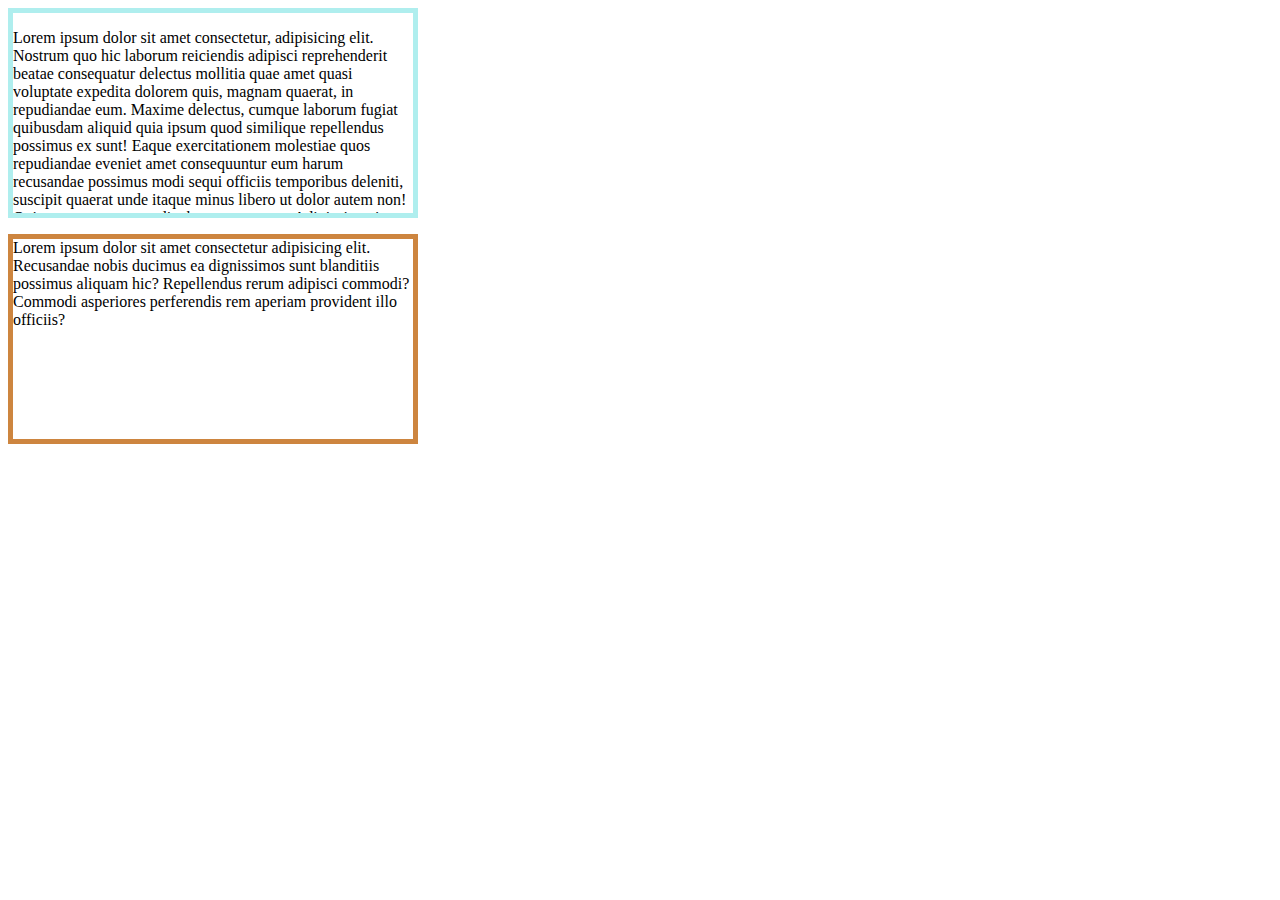
<file: Practice_File/CSS3/index.html>
<!DOCTYPE html>
<html lang="en">
<head>
    <meta charset="UTF-8">
    <meta name="viewport" content="width=device-width, initial-scale=1.0">
    <title>Document</title>
    <link rel="stylesheet" href="style.css">
</head>
<body>
    <div class="box">
        <p>Lorem ipsum dolor sit amet consectetur, adipisicing elit. Nostrum quo hic laborum reiciendis adipisci reprehenderit beatae consequatur delectus mollitia quae amet quasi voluptate expedita dolorem quis, magnam quaerat, in repudiandae eum. Maxime delectus, cumque laborum fugiat quibusdam aliquid quia ipsum quod similique repellendus possimus ex sunt! Eaque exercitationem molestiae quos repudiandae eveniet amet consequuntur eum harum recusandae possimus modi sequi officiis temporibus deleniti, suscipit quaerat unde itaque minus libero ut dolor autem non! Quis consequatur expedita beatae magnam. Adipisci veniam repellat nesciunt similique, odio ullam, aspernatur corporis qui repudiandae explicabo velit hic dolorem perferendis eaque ab officia quisquam magni iure sapiente. Dolore repellat libero architecto sit esse quidem sequi omnis ad expedita labore accusantium optio, deleniti maxime impedit velit sed.</p>
    </div>
    <div>
        <p class="box2">Lorem ipsum dolor sit amet consectetur adipisicing elit. Recusandae nobis ducimus ea dignissimos sunt blanditiis possimus aliquam hic? Repellendus rerum adipisci commodi? Commodi asperiores perferendis rem aperiam provident illo officiis?</p>
    </div>
</body>
</html>
</file>
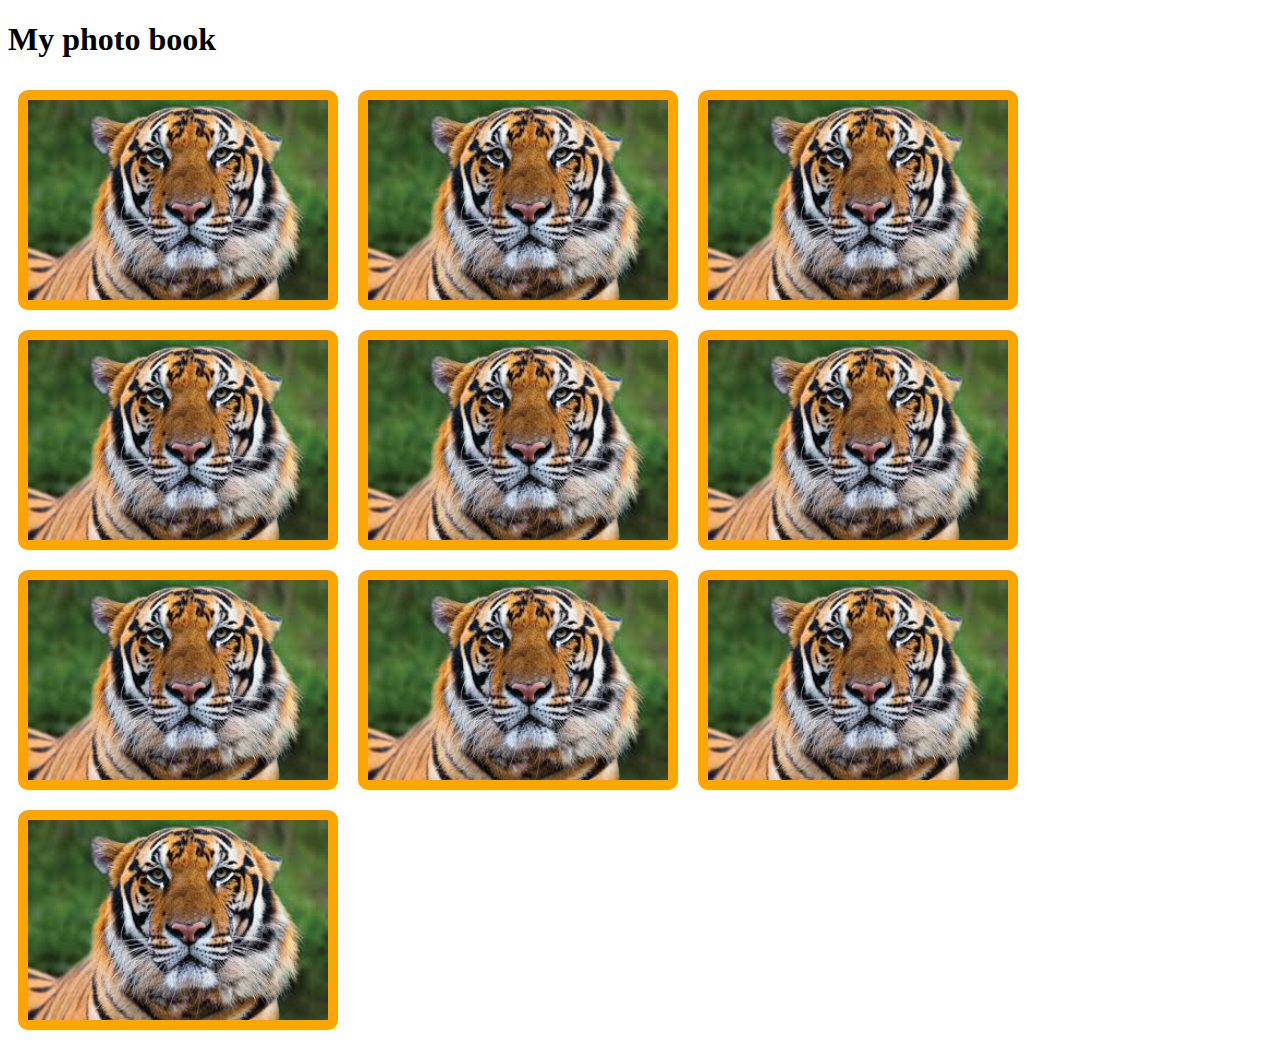
<file: Practice_File/CSS3/frame.html>
<!DOCTYPE html>
<html lang="en">
<head>
    <meta charset="UTF-8">
    <meta name="viewport" content="width=device-width, initial-scale=1.0">
    <title>Document</title>
    <style>
        .photo-album{
            display: flex;
            flex-wrap: wrap;
        }
        .photo-frame{
            width: 300px;
            height: 200px;
            border: 10px solid orange;
            border-radius: 10px;
            position: relative;
            margin: 10px;
        }
        .photo-frame .photo img{
            width: 100%;
        }
        .photo-frame .photo-dtail{
            display: none;
            position: absolute;
            width: 300px;
            height: 200px;
            top: 0;
        }
        .photo-frame:hover .photo-dtail{
            display: block;
            background-color: rgba(165, 158, 116, 0.486);
        }
        .photo-frame:hover .photo-dtail h3{
            background-color: black;
            text-align: center;
            color: white;
        }
        .photo-frame:hover .photo-dtail p{
            text-align: center;
            color: white;
        }
    </style>
</head>
<body>
    <h1>My photo book</h1>

    <section class="photo-album">
        <div class="photo-frame">
            <div class="photo">
                <img src="../media/tiger.jpg" alt="">
            </div>
            <div class="photo-dtail">
                <h3>Tiger Photo</h3>
                <p>Lorem ipsum dolor sit amet consectetur adipisicing elit. Quasi libero itaque animi possimus doloribus necessitatibus officia voluptas reiciendis, tempore nobis ex modi consectetur deleniti corporis expedita debitis aliquam ipsa placeat!</p>
            </div>
        </div>
        <div class="photo-frame">
            <div class="photo">
                <img src="../media/tiger.jpg" alt="">
            </div>
            <div class="photo-dtail">
                <h3>Tiger Photo</h3>
                <p>Lorem ipsum dolor sit amet consectetur adipisicing elit. Quasi libero itaque animi possimus doloribus necessitatibus officia voluptas reiciendis, tempore nobis ex modi consectetur deleniti corporis expedita debitis aliquam ipsa placeat!</p>
            </div>
        </div>
        <div class="photo-frame">
            <div class="photo">
                <img src="../media/tiger.jpg" alt="">
            </div>
            <div class="photo-dtail">
                <h3>Tiger Photo</h3>
                <p>Lorem ipsum dolor sit amet consectetur adipisicing elit. Quasi libero itaque animi possimus doloribus necessitatibus officia voluptas reiciendis, tempore nobis ex modi consectetur deleniti corporis expedita debitis aliquam ipsa placeat!</p>
            </div>
        </div>
        <div class="photo-frame">
            <div class="photo">
                <img src="../media/tiger.jpg" alt="">
            </div>
            <div class="photo-dtail">
                <h3>Tiger Photo</h3>
                <p>Lorem ipsum dolor sit amet consectetur adipisicing elit. Quasi libero itaque animi possimus doloribus necessitatibus officia voluptas reiciendis, tempore nobis ex modi consectetur deleniti corporis expedita debitis aliquam ipsa placeat!</p>
            </div>
        </div>
        <div class="photo-frame">
            <div class="photo">
                <img src="../media/tiger.jpg" alt="">
            </div>
            <div class="photo-dtail">
                <h3>Tiger Photo</h3>
                <p>Lorem ipsum dolor sit amet consectetur adipisicing elit. Quasi libero itaque animi possimus doloribus necessitatibus officia voluptas reiciendis, tempore nobis ex modi consectetur deleniti corporis expedita debitis aliquam ipsa placeat!</p>
            </div>
        </div>
        <div class="photo-frame">
            <div class="photo">
                <img src="../media/tiger.jpg" alt="">
            </div>
            <div class="photo-dtail">
                <h3>Tiger Photo</h3>
                <p>Lorem ipsum dolor sit amet consectetur adipisicing elit. Quasi libero itaque animi possimus doloribus necessitatibus officia voluptas reiciendis, tempore nobis ex modi consectetur deleniti corporis expedita debitis aliquam ipsa placeat!</p>
            </div>
        </div>
        <div class="photo-frame">
            <div class="photo">
                <img src="../media/tiger.jpg" alt="">
            </div>
            <div class="photo-dtail">
                <h3>Tiger Photo</h3>
                <p>Lorem ipsum dolor sit amet consectetur adipisicing elit. Quasi libero itaque animi possimus doloribus necessitatibus officia voluptas reiciendis, tempore nobis ex modi consectetur deleniti corporis expedita debitis aliquam ipsa placeat!</p>
            </div>
        </div>
        <div class="photo-frame">
            <div class="photo">
                <img src="../media/tiger.jpg" alt="">
            </div>
            <div class="photo-dtail">
                <h3>Tiger Photo</h3>
                <p>Lorem ipsum dolor sit amet consectetur adipisicing elit. Quasi libero itaque animi possimus doloribus necessitatibus officia voluptas reiciendis, tempore nobis ex modi consectetur deleniti corporis expedita debitis aliquam ipsa placeat!</p>
            </div>
        </div>
        <div class="photo-frame">
            <div class="photo">
                <img src="../media/tiger.jpg" alt="">
            </div>
            <div class="photo-dtail">
                <h3>Tiger Photo</h3>
                <p>Lorem ipsum dolor sit amet consectetur adipisicing elit. Quasi libero itaque animi possimus doloribus necessitatibus officia voluptas reiciendis, tempore nobis ex modi consectetur deleniti corporis expedita debitis aliquam ipsa placeat!</p>
            </div>
        </div>
        <div class="photo-frame">
            <div class="photo">
                <img src="../media/tiger.jpg" alt="">
            </div>
            <div class="photo-dtail">
                <h3>Tiger Photo</h3>
                <p>Lorem ipsum dolor sit amet consectetur adipisicing elit. Quasi libero itaque animi possimus doloribus necessitatibus officia voluptas reiciendis, tempore nobis ex modi consectetur deleniti corporis expedita debitis aliquam ipsa placeat!</p>
            </div>
        </div>
    </section>
</body>
</html>
</file>
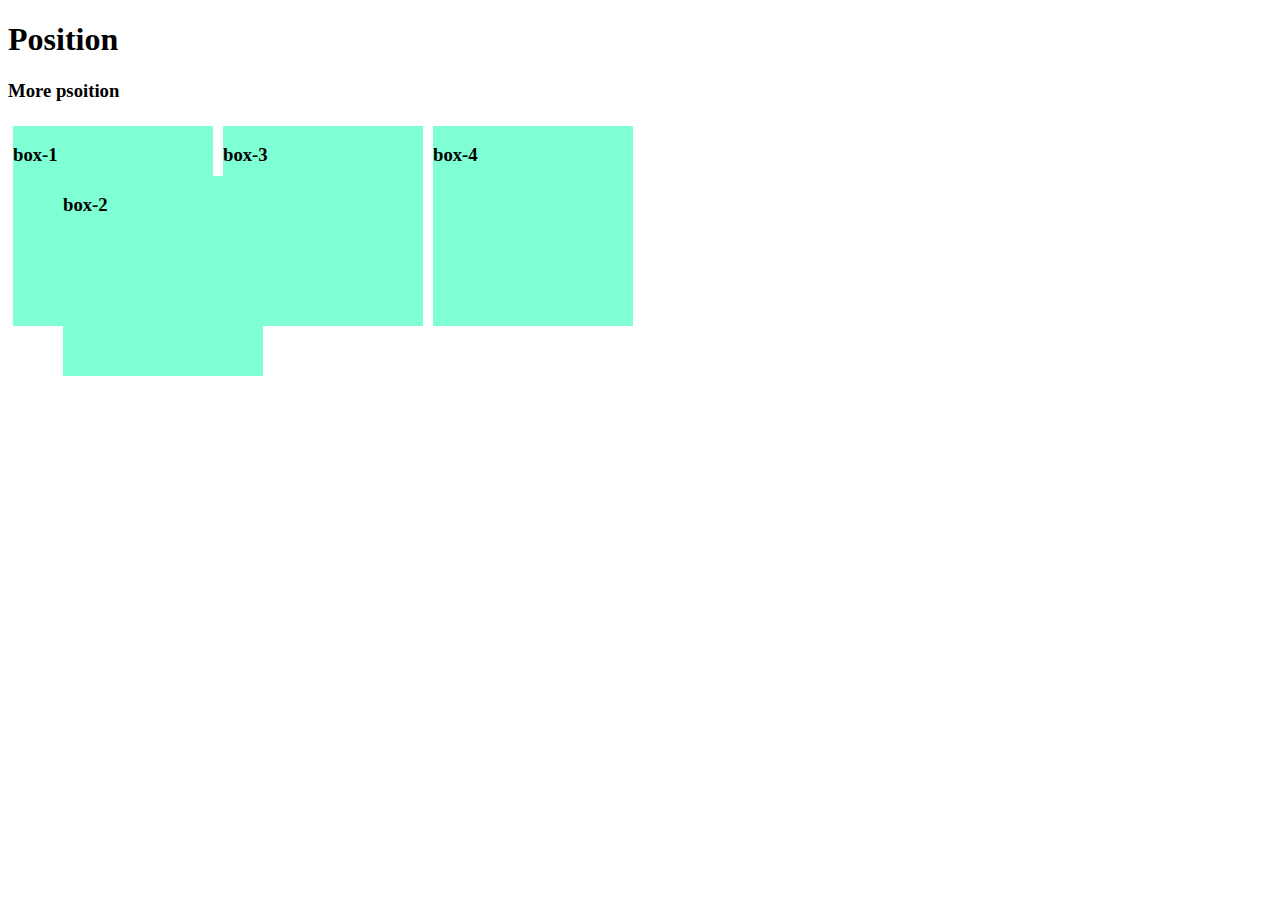
<file: Practice_File/CSS3/position.html>
<!DOCTYPE html>
<html lang="en">
<head>
    <meta charset="UTF-8">
    <meta name="viewport" content="width=device-width, initial-scale=1.0">
    <title>Document</title>
    <style>
        .container{
            display: flex;
            position: relative;
        }
        .box{
            width: 200px;
            height: 200px;
            background-color: aquamarine;
            margin: 5px;
        }
        .box-2{
            position: absolute;
            top: 50px;
            left: 50px;
        }
        .box-3{
            z-index: 1;
        }
    </style>
</head>
<body>
    <h1>Position</h1>
    <h3>More psoition</h3>
    <section class="container">
        <div class="box box-1">
            <h3>box-1</h3>
        </div>
        <div class="box box-2">
            <h3>box-2</h3>
        </div>
        <div class="box box-3">
            <h3>box-3</h3>
        </div>
        <div class="box box-4">
            <h3>box-4</h3>
        </div>
    </section>
</body>
</html>
</file>
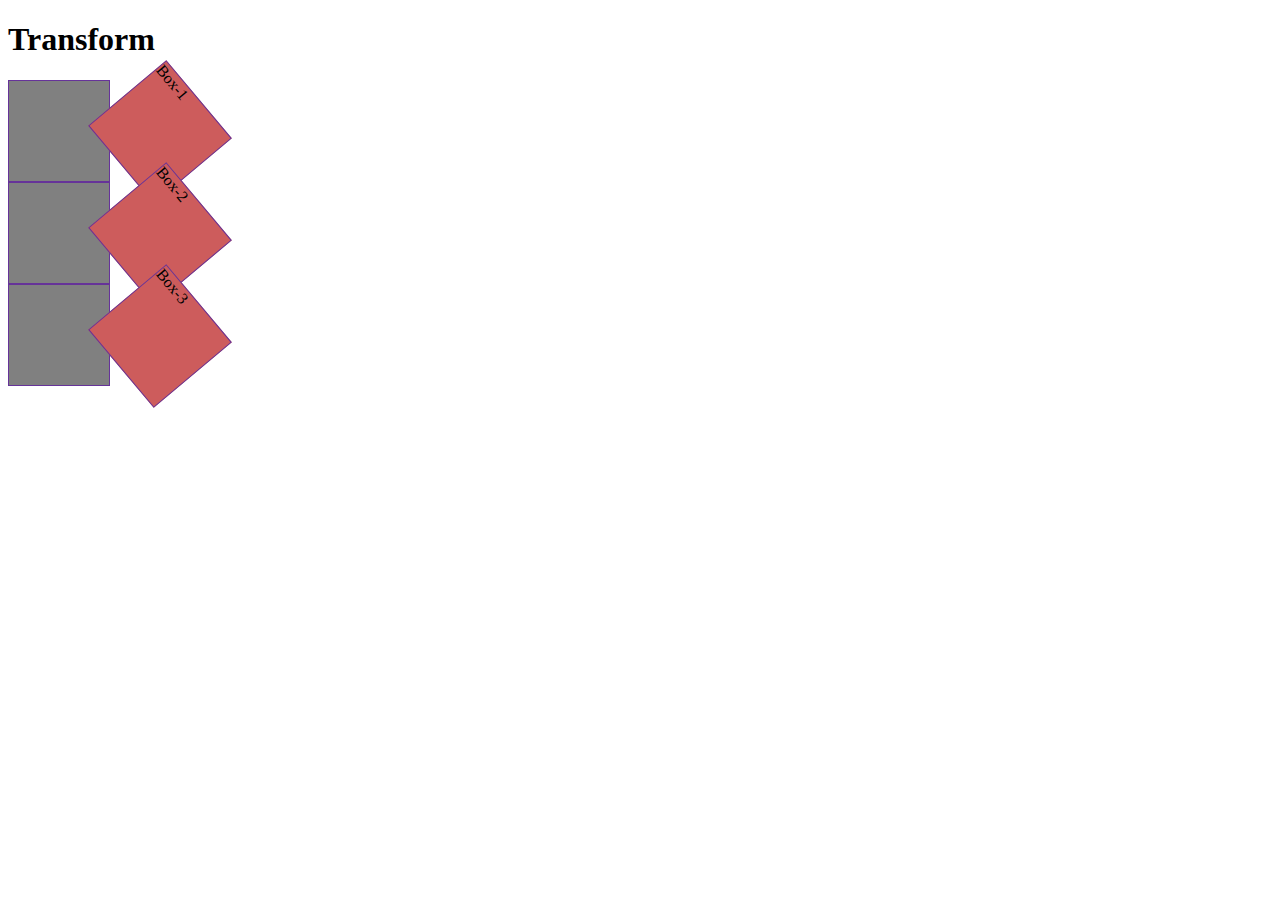
<file: Practice_File/CSS3/transform.html>
<!DOCTYPE html>
<html lang="en">
<head>
    <meta charset="UTF-8">
    <meta name="viewport" content="width=device-width, initial-scale=1.0">
    <title>Transform</title>
    <style>
        .box{
            width: 100px;
            height: 100px;
            border: 1px solid rebeccapurple;
        }
        .outer{
            background-color: gray;
        }
        .inner{
            background-color: indianred;
            transform:translateX(100px) rotate(50deg);
            
        }
    </style>
</head>
<body>
    <h1>Transform</h1>
    <div class="box outer">
        <div class="box inner">Box-1</div>
    </div>
    <div class="box outer">
        <div class="box inner">Box-2</div>
    </div>
    <div class="box outer">
        <div class="box inner">Box-3</div>
    </div>
</body>
</html>
</file>
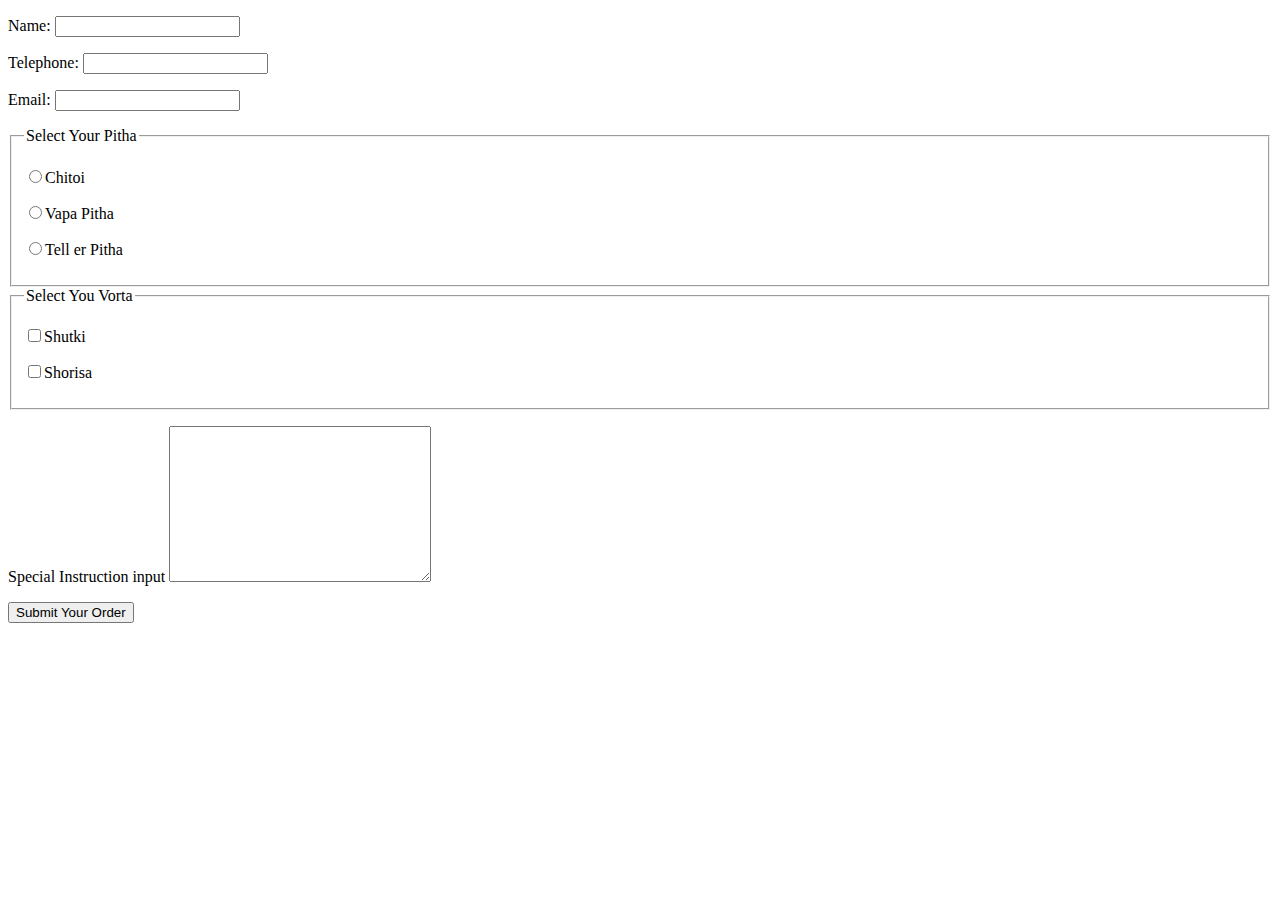
<file: Practice_File/HTML5-Practice/form.html>
<!DOCTYPE html>
<html lang="en">
<head>
    <meta charset="UTF-8">
    <meta name="viewport" content="width=device-width, initial-scale=1.0">
    <title>Document</title>
</head>
<body>
    <form action="">
        <p>Name: <input type="text"></p>
        <p>Telephone: <input type="tel"></p>
        <p>Email: <input type="email"></p>
        <fieldset>
            <legend>Select Your Pitha</legend>
            <p><label for="chitoi"><input type="radio" name="pitha" id="chitoi">Chitoi</label></p>
            <p><label for="vapa"><input type="radio" name="pitha" id="vapa">Vapa Pitha</label></p>
            <p><label for="tell"><input type="radio" name="pitha" id="tell">Tell er Pitha</label></p>
        </fieldset>
        <fieldset>
            <legend>Select You Vorta</legend>
            <p><label for="sutki"><input type="checkbox" name="" id="sutki">Shutki</label></p>
            <p><label for="shorisa"><input type="checkbox" name="" id="Shoris">Shorisa</label></p>
        </fieldset>
        <p><label for="">Special Instruction input <textarea name="" id="" cols="30" rows="10"></textarea></label></p>
        <input type="submit" value="Submit Your Order">
    </form>
</body>
</html>
</file>
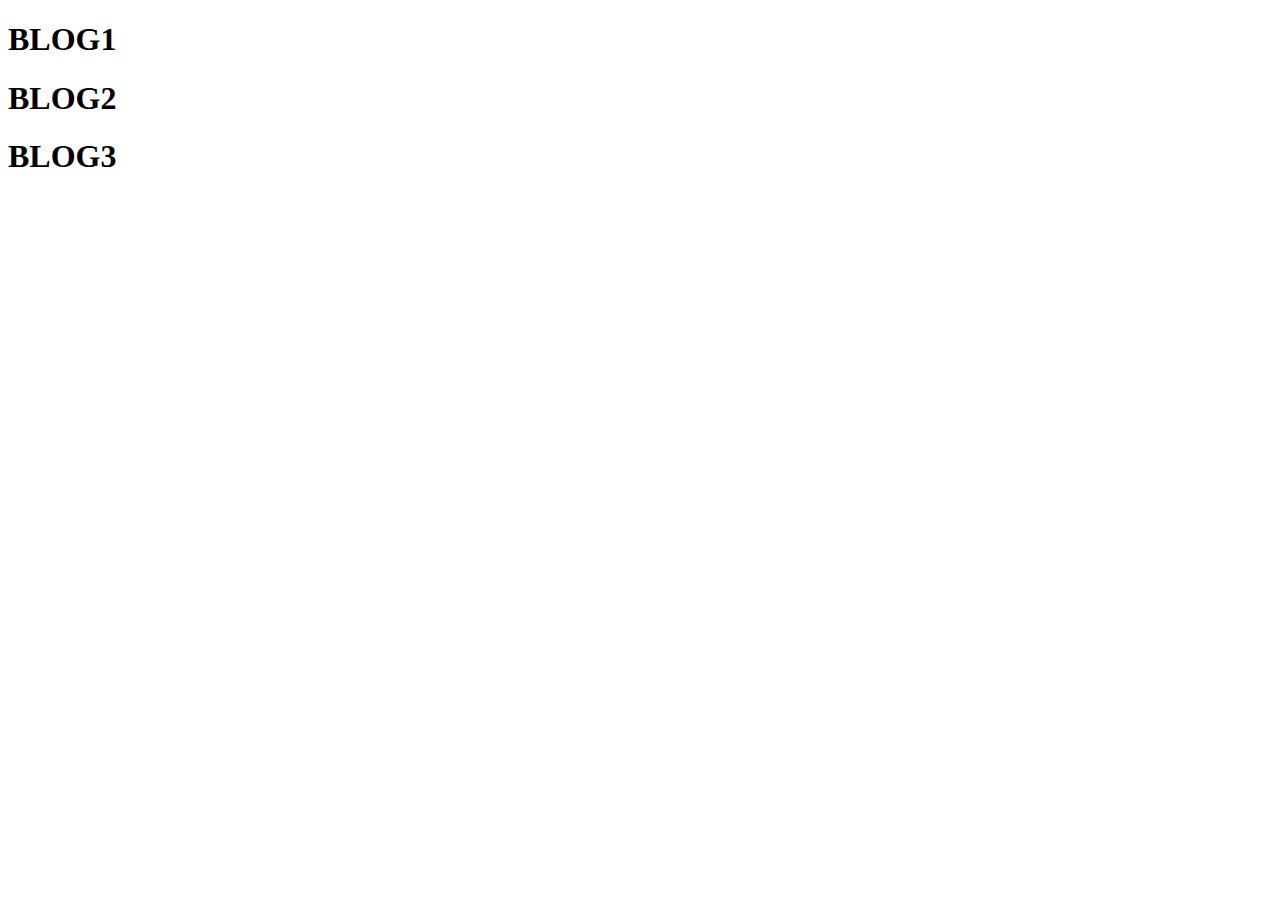
<file: Practice_File/HTML5-Practice/others.html>
<!DOCTYPE html>
<html lang="en">
<head>
    <meta charset="UTF-8">
    <meta name="viewport" content="width=device-width, initial-scale=1.0">
    <title>Others Bepari Jahaz Company</title>
    <link rel="shortcut icon" href="media/logo.jpg" type="image/x-icon">
</head>
<body>
    <section>
        <!--Multi Line Comment-->
        <article>
            <h1 class="" id="" title="Read my second Blog" style="">
                BLOG1
            </h1>
        </article>
        <article>
            <h1>
                BLOG2
            </h1>
        </article>
        <article>
            <h1>
                BLOG3
            </h1>
        </article>
    </section>
</body>
</html>
</file>
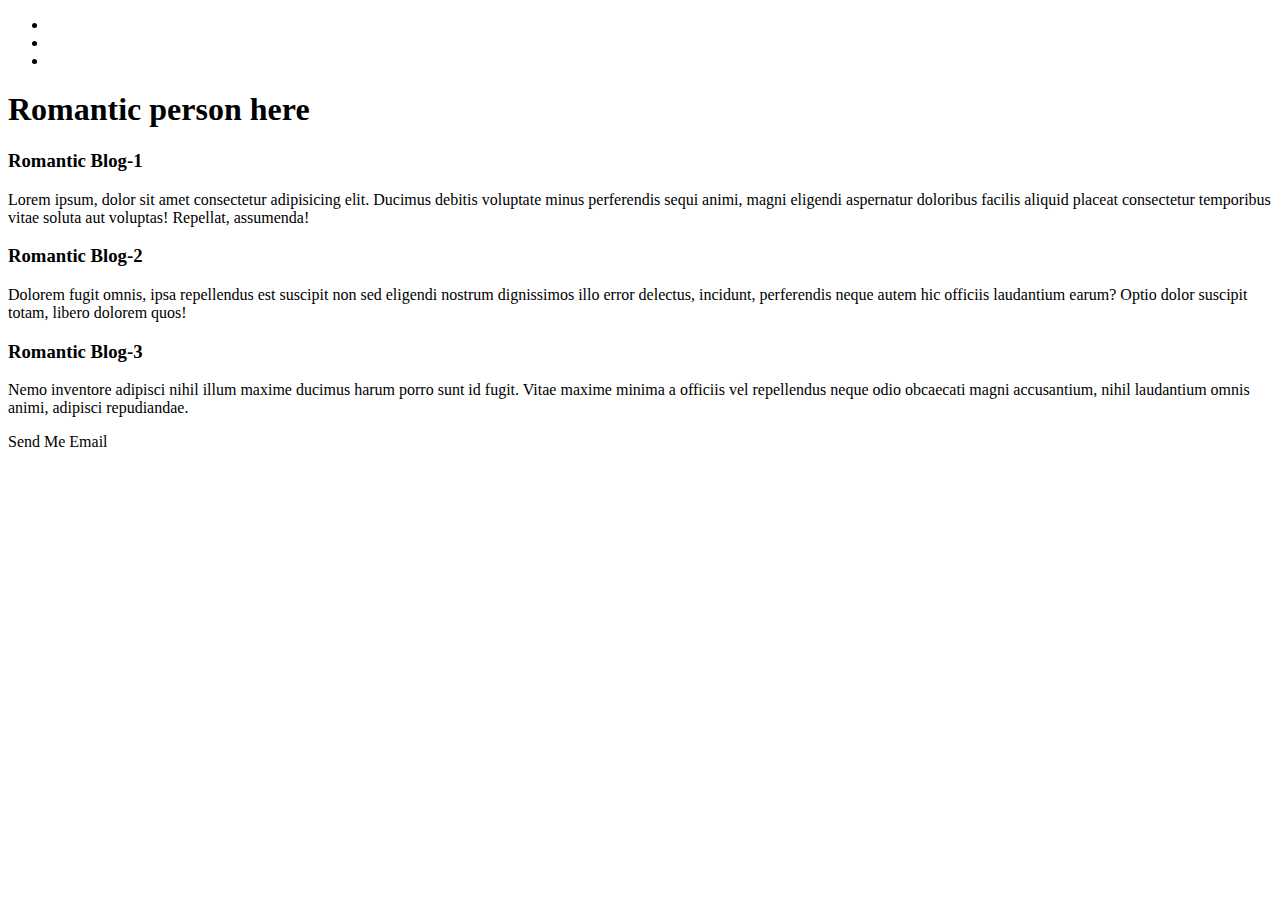
<file: Practice_File/HTML5-Practice/semantic.html>
<!DOCTYPE html>
<html lang="en">
<head>
    <meta charset="UTF-8">
    <meta name="viewport" content="width=, initial-scale=1.0">
    <title>Document</title>
</head>
<body>
    
    <header>
        <nav>
            <ul>
                <li><a href=""></a></li>
                <li><a href=""></a></li>
                <li><a href=""></a></li>
            </ul>
        </nav>
        <h1>Romantic person here</h1>
    </header>
    <main>
        <section class="container">
            <article>
                <h3>Romantic Blog-1</h3>
                <p>Lorem ipsum, dolor sit amet consectetur adipisicing elit. Ducimus debitis voluptate minus perferendis sequi animi, magni eligendi aspernatur doloribus facilis aliquid placeat consectetur temporibus vitae soluta aut voluptas! Repellat, assumenda!</p>
            </article>
            <article>
                <h3>Romantic Blog-2</h3>
                <p>Dolorem fugit omnis, ipsa repellendus est suscipit non sed eligendi nostrum dignissimos illo error delectus, incidunt, perferendis neque autem hic officiis laudantium earum? Optio dolor suscipit totam, libero dolorem quos!</p>
            </article>
            <article>
                <h3>Romantic Blog-3</h3>
                <p>Nemo inventore adipisci nihil illum maxime ducimus harum porro sunt id fugit. Vitae maxime minima a officiis vel repellendus neque odio obcaecati magni accusantium, nihil laudantium omnis animi, adipisci repudiandae.</p>
            </article>
        </section>
    </main>
        
    <footer>
        <p>Send Me Email</p>
    </footer>
</body>
</html>
</file>
<file: Practice_File/CSS3/style.css>
.box {
    width: 400px;
    height: 200px;
    border: 5px solid paleturquoise;
    overflow: scroll;
}
.box2{
    width: 400px;
    height: 200px;
    border: 5px solid peru;
}
</file>
